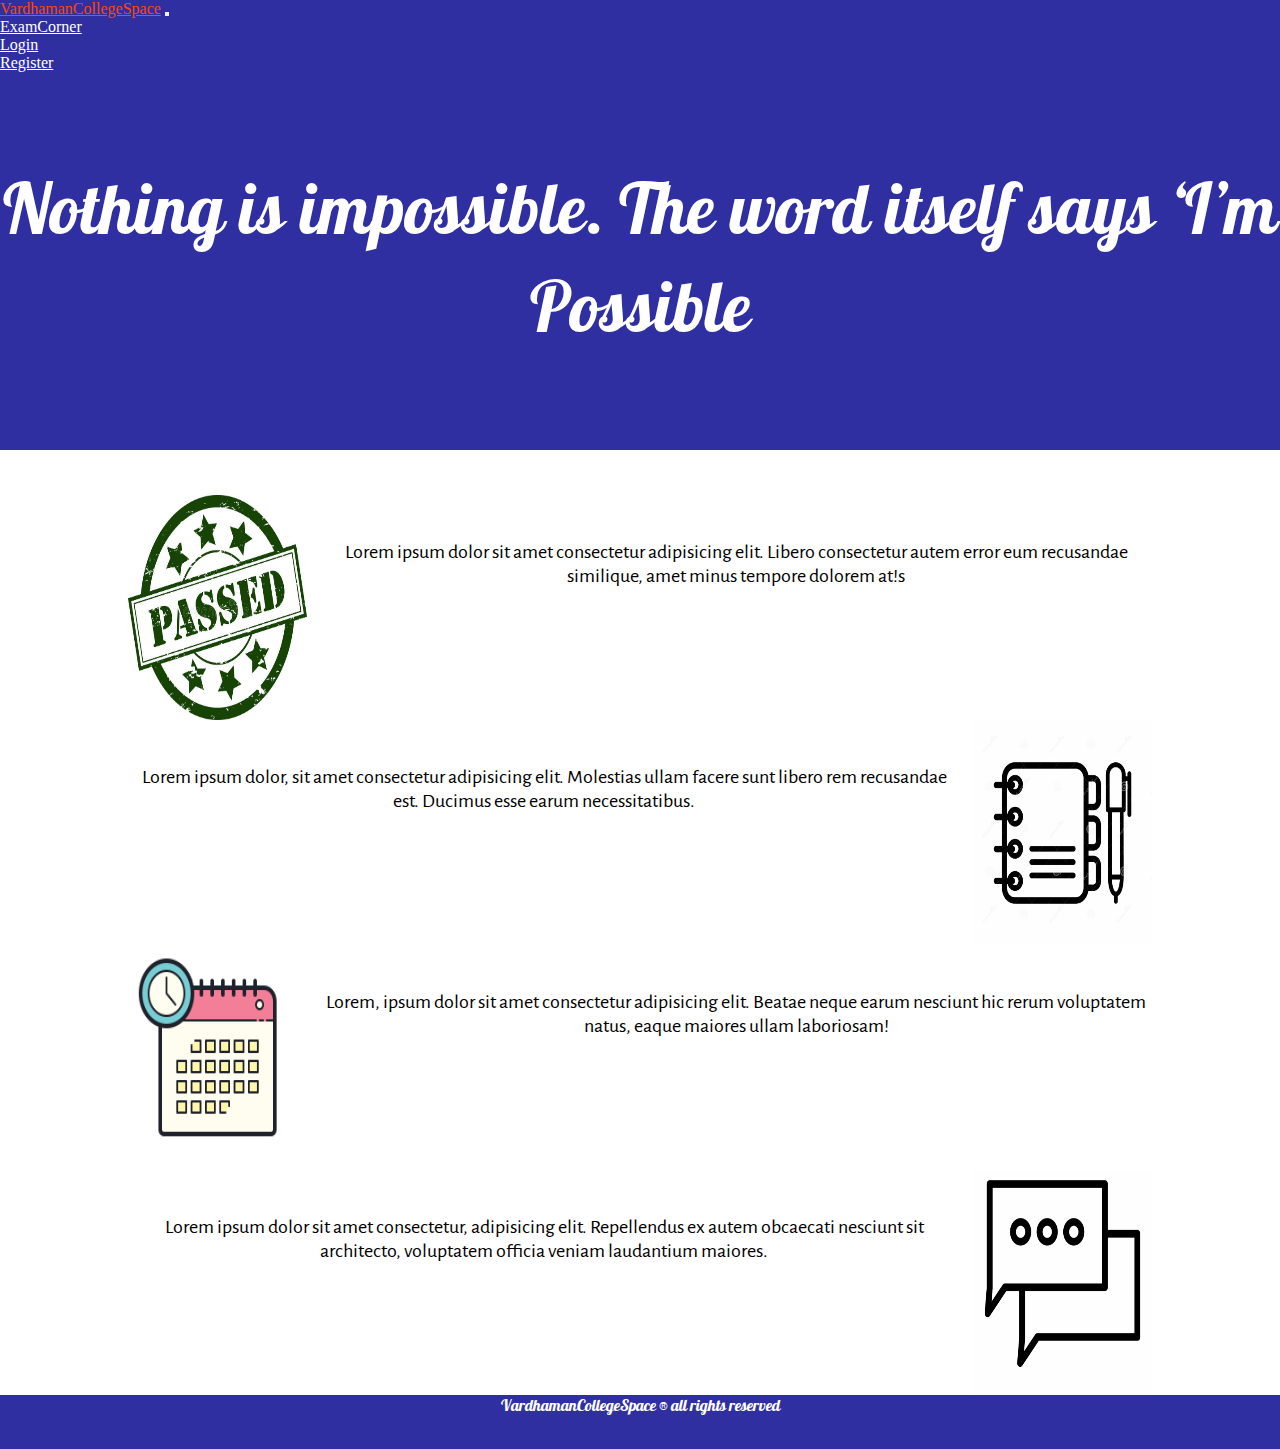
<file: index.html>
<!DOCTYPE html>
<html lang="en">
  <head>
    <!-- Required meta tags -->
    <meta charset="utf-8" />
    <meta name="viewport" content="width=device-width, initial-scale=1" />

    <!-- Bootstrap CSS -->
    <link
      href="https://cdn.jsdelivr.net/npm/bootstrap@5.0.1/dist/css/bootstrap.min.css"
      rel="stylesheet"
      integrity="sha384-+0n0xVW2eSR5OomGNYDnhzAbDsOXxcvSN1TPprVMTNDbiYZCxYbOOl7+AMvyTG2x"
      crossorigin="anonymous"
    />
    <link rel="stylesheet" href="style.css" />
    <link rel="preconnect" href="https://fonts.gstatic.com" />
    <link
      href="https://fonts.googleapis.com/css2?family=Pattaya&display=swap"
      rel="stylesheet"
    />
    <link rel="preconnect" href="https://fonts.gstatic.com" />
    <link rel="preconnect" href="https://fonts.gstatic.com">
    <link href="https://fonts.googleapis.com/css2?family=Alegreya+Sans:ital,wght@1,900&display=swap" rel="stylesheet"> 
    <title>College Space</title>
  </head>
  <body>
    <div class="bg-container">
      <nav class="navbar navbar-expand-sm nav-row">
        <div class="container-fluid">
          <a href="#" class="logo-top navbar-brand navbar-font ms-5"
            >VardhamanCollegeSpace</a
          >
          <button
            class="navbar-toggler navbar-dark"
            type="button"
            data-bs-toggle="collapse"
            data-bs-target="#navbarSupportedContent"
            aria-controls="navbarSupportedContent"
            aria-expanded="false"
            aria-label="Toggle navigation"
          >
            <span class="navbar-toggler-icon"></span>
          </button>
          <div class="collapse navbar-collapse" id="navbarSupportedContent">
            <ul class="navbar-nav ms-auto me-5">
              <li class="nav-item">
                <a href="examcorner.html" class="nav-link nav-font-col">ExamCorner</a>
              </li>
              <li class="nav-item">
                <a href="" class="nav-link nav-font-col">Login</a>
              </li>
              <li class="nav-item">
                <a href="" class="nav-link nav-font-col">Register</a>
              </li>
            </ul>
          </div>
        </div>
      </nav>
      <p class="exam-quote">
        Nothing is impossible. The word itself says ‘I’m Possible
      </p>
    </div>
    <div class="upcoming-features">
      <div class="line-banner">
        <img src="exam-pass.jpg" class="logo-left" alt="exam-pass" />
        <p class="para-right">
          Lorem ipsum dolor sit amet consectetur adipisicing elit. Libero
          consectetur autem error eum recusandae similique, amet minus tempore
          dolorem at!s
        </p>
      </div>
      <div class="line-banner">
        <img src="class-notes.jpg" alt="" class="logo-right" />
        <p class="para-left">
          Lorem ipsum dolor, sit amet consectetur adipisicing elit. Molestias
          ullam facere sunt libero rem recusandae est. Ducimus esse earum
          necessitatibus.
        </p>
      </div>
      <div class="line-banner">
        <img src="timetable-logo.jpg" alt="" class="logo-left" />
        <p class="para-right">
          Lorem, ipsum dolor sit amet consectetur adipisicing elit. Beatae neque
          earum nesciunt hic rerum voluptatem natus, eaque maiores ullam
          laboriosam!
        </p>
      </div>
      <div class="line-banner">
        <img src="chat-image.jpg" alt="" class="logo-right" />
        <p class="para-left">
          Lorem ipsum dolor sit amet consectetur, adipisicing elit. Repellendus
          ex autem obcaecati nesciunt sit architecto, voluptatem officia veniam
          laudantium maiores.
        </p>
      </div>
    </div>
    <footer class="foot">
      <p class="copyright">VardhamanCollegeSpace &#174; all rights reserved</p>
    </footer>

    <!-- Optional JavaScript; choose one of the two! -->

    <!-- Option 1: Bootstrap Bundle with Popper -->
    <script
      src="https://cdn.jsdelivr.net/npm/bootstrap@5.0.1/dist/js/bootstrap.bundle.min.js"
      integrity="sha384-gtEjrD/SeCtmISkJkNUaaKMoLD0//ElJ19smozuHV6z3Iehds+3Ulb9Bn9Plx0x4"
      crossorigin="anonymous"
    ></script>

    <!-- Option 2: Separate Popper and Bootstrap JS -->
    <!--
    <script src="https://cdn.jsdelivr.net/npm/@popperjs/core@2.9.2/dist/umd/popper.min.js" integrity="sha384-IQsoLXl5PILFhosVNubq5LC7Qb9DXgDA9i+tQ8Zj3iwWAwPtgFTxbJ8NT4GN1R8p" crossorigin="anonymous"></script>
    <script src="https://cdn.jsdelivr.net/npm/bootstrap@5.0.1/dist/js/bootstrap.min.js" integrity="sha384-Atwg2Pkwv9vp0ygtn1JAojH0nYbwNJLPhwyoVbhoPwBhjQPR5VtM2+xf0Uwh9KtT" crossorigin="anonymous"></script>
    -->
  </body>
</html>
</file>
<file: style.css>
*{
    margin: 0;
    padding: 0;
}
.bg-container{
    background-image: url("bg-container.jpg");
    background-repeat: no-repeat;
    background-size: cover;
    display: grid;
    grid-template-rows: 8vh 42vh;
    grid-template-columns: 1fr;
}
.nav-row{
    grid-row: 1/2;
}
.logo-top{
    color : yellow ;    
}
.nav-font-col{
    color:white
}
.nav-font-col:hover{
    color: gray;
    background-color: yellow;
}
.logo-top:hover{
    color: orangered;
}
.exam-quote{
    margin: auto;
    height:max-content;
    color:white;
    text-align: center;
    font-family: 'Pattaya', sans-serif;
    font-size: 70px;
    grid-row: 2/3;
}
@media (max-width:750px){
    .exam-quote{
        font-size: 35px;
    }
    .nav-font-col{
        background-color: rgb(18, 6, 179);
    }
}
.upcoming-features{
    margin-top: 5vh;
    display: grid;
    grid-template: repeat(4,25svh)/repeat(1,1fr);
}
.line-banner{
    padding: 0 10vw;
}
.logo-left{
    float: left;
    height: 25vh;
    width: 14vw;
}
.para-right{
    text-align: center;
    margin-top: 5vh;
    margin-left: 15vw ;
    font-size: 20px;
    font-family: 'Alegreya Sans', sans-serif;
}
.logo-right{
    float: right;
    height: 25vh;
    width: 14vw;
}
.para-left{
    /* color: blue; */
    text-align: center;
    margin-top: 5vh;
    margin-right: 15vw ;
    font-size: 20px;
    font-family: 'Alegreya Sans', sans-serif;
}

@media (max-width:500px) {
    .para-left,.para-right{
        font-size: 15px;
    }
    .logo-left,.logo-right{
        width: 30vw;
    }
}
.foot{
    text-align: center;
    color: white;
    height: 6vh;
    font-family: 'Pattaya', sans-serif;
    background-image: url("bg-container.jpg");
}
</file>
